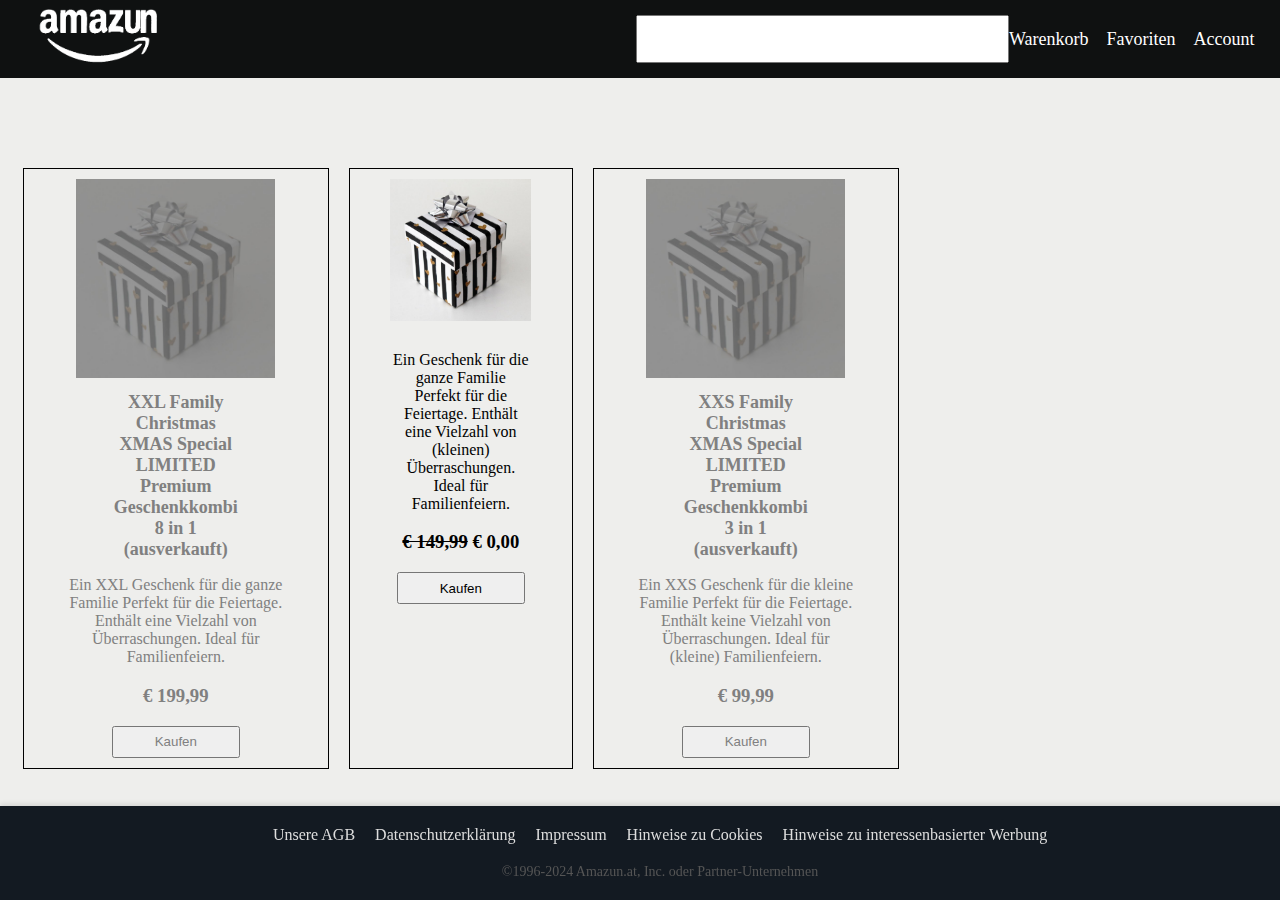
<file: index.html>
<!DOCTYPE html>
<html lang="en">
<head>
    <meta charset="UTF-8">
    <meta name="viewport" content="width=device-width, initial-scale=1.0">
    <title>Jonas Weihnachts Website</title>
    <link rel="stylesheet" href="index.css">
</head> 
    <body>
        <header>

            <div class="left-header">
                <a href="index.html">
                    <img class="logo" src="logo.png" alt="">
                </a>    
            </div>
                
            <input type="text">
            
            <div class="right-header">
                <div class="warenkorb">
                    Warenkorb 
                </div>
                
                <div class="favoriten">
                    Favoriten
                </div>

                <!--its acount and not account because the css doesnt work if its account-->
                <div class="acount">
                    Account
                </div>
            </div>


        </header>
        
        <div class="produkte">
            <div class="produkt-container" style="text-align: center;">
                <img class="produkt1" src="1000018810.jpg" alt="">
                <div class="produkte-text" style="color: grey; font-size: large; font-weight: bold;">
                    XXL Family Christmas XMAS Special LIMITED Premium Geschenkkombi 8 in 1 (ausverkauft)
                </div>
                <p style="padding-left: 2rem; padding-right: 2rem; color: gray;">
                    Ein XXL Geschenk für die ganze Familie
                    Perfekt für die Feiertage. 
                    Enthält eine Vielzahl von Überraschungen. 
                    Ideal für Familienfeiern.
                </p>
                <div style="text-align: center;">
                    <h3 style="color: grey;">€ 199,99</h3>
                    <button style="color: grey; width: 8rem; height: 2rem;">Kaufen</button>
                </div>
            
            </div>

            <div class="produkt-container" style="text-align: center;">
                <img class="produkt2" src="1000018809.jpg" alt="">
                <div class="produkte-text" style=" font-size: large; font-weight: bold;">
                        
                </div>
                <p style="padding-left: 2rem; padding-right: 2rem;">
                    Ein Geschenk für die ganze Familie
                    Perfekt für die Feiertage. 
                    Enthält eine Vielzahl von (kleinen) Überraschungen. 
                    Ideal für Familienfeiern.
                </p>
                <div style="text-align: center;">
                    <h3><s>€ 149,99</s> € 0,00</h3>
                    <a href="confirm.html"><button style="width: 8rem; height: 2rem;">Kaufen</button></a>
                </div>
            </div>
            
            

                <div class="produkt-container" style="text-align: center;">
                    <img class="produkt3" src="1000018810.jpg" alt="">
                    <div class="produkte-text" style="color: grey; font-size: large; font-weight: bold;">
                        XXS Family Christmas XMAS Special LIMITED Premium Geschenkkombi 3 in 1 (ausverkauft)
                    </div>
                    <p style="padding-left: 2rem; padding-right: 2rem; color: gray;">
                        Ein XXS Geschenk für die kleine Familie
                        Perfekt für die Feiertage. 
                        Enthält keine Vielzahl von Überraschungen. 
                        Ideal für (kleine) Familienfeiern.
                    </p>
                    <div style="text-align: center;">
                        <h3 style="color: grey;">€ 99,99</h3>
                        <button style="color: grey; width: 8rem; height: 2rem;">Kaufen</button>
                    </div>
                
                </div>
        </div>

        <footer>
            <div class="footer">
                <div class="footer-links">
                    <a href="#">Unsere AGB</a>
                    <a href="#">Datenschutzerklärung</a>
                    <a href="#">Impressum</a>
                    <a href="#">Hinweise zu Cookies</a>
                    <a href="#">Hinweise zu interessenbasierter Werbung</a>
                </div>
                <div class="footer-copyright">
                    ©1996-2024 Amazun.at, Inc. oder Partner-Unternehmen
                </div>
            </div>
        </footer>
    </body>
</html>
</file>
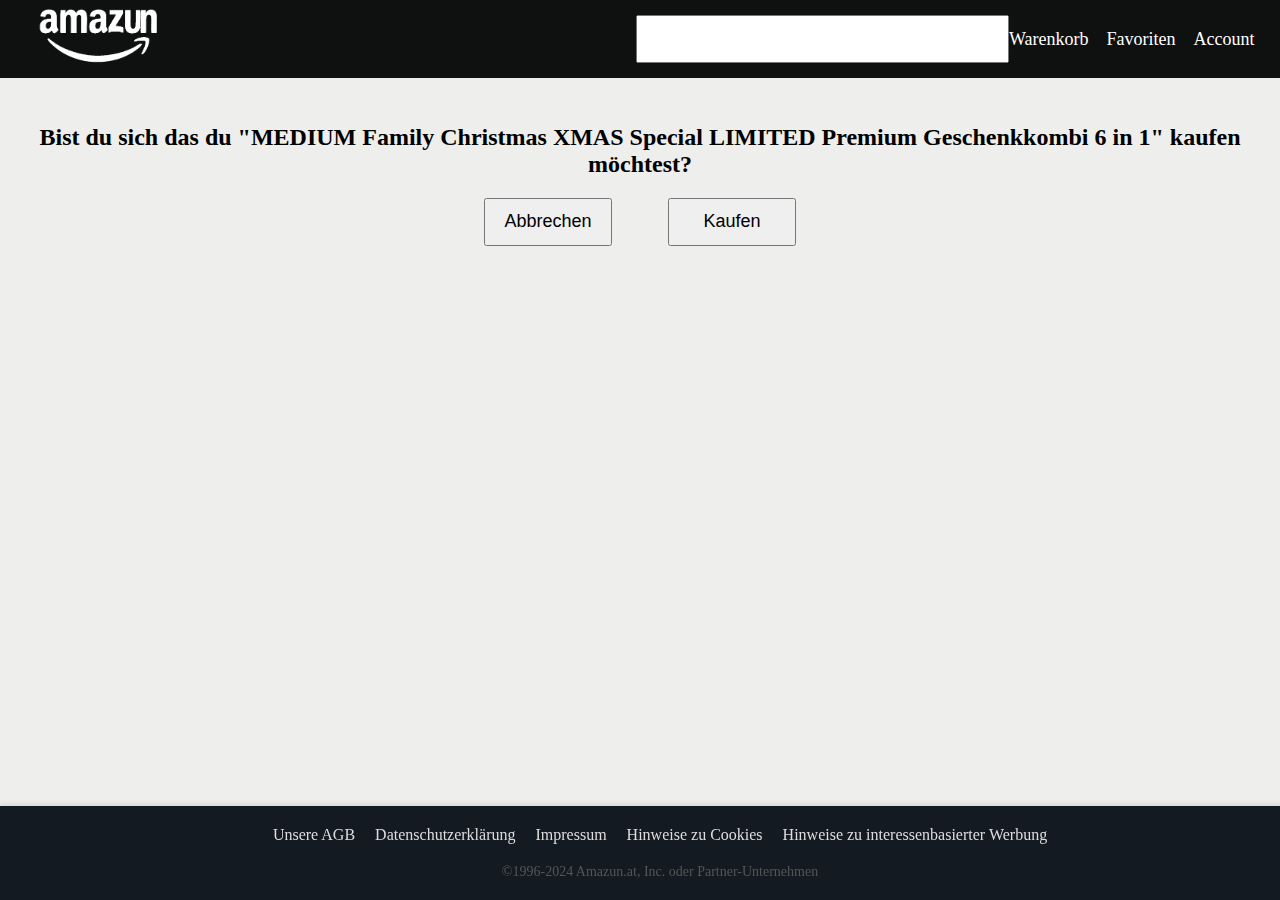
<file: confirm.html>
<!DOCTYPE html>
<html lang="en">
<head>
    <meta charset="UTF-8">
    <meta name="viewport" content="width=device-width, initial-scale=1.0">
    <title>Jonas Weihnachts Website</title>
    <link rel="stylesheet" href="index.css">
</head> 
    <body>
        <header>

            <div class="left-header">
                <img class="logo" src="logo.png" alt="">
            </div>
                
            <input type="text">
            
            <div class="right-header">
                <div class="warenkorb">
                    Warenkorb 
                </div>
                
                <div class="favoriten">
                    Favoriten
                </div>

                <!--its acount and not account because the css doesnt work if its account-->
                <div class="acount">
                    Account
                </div>
            </div>


        </header>
        

        
        <h2 style="text-align: center; padding-top: 2%;">Bist du sich das du "MEDIUM Family Christmas XMAS Special LIMITED Premium Geschenkkombi 6 in 1" kaufen möchtest?</h2>
        <div style="text-align: center;">
            <a href="index.html"><button style="width: 8rem; height: 3rem; font-size: large;">Abbrechen</button></a>
            &emsp;&emsp;&emsp;
            <a href="kaufen.html"><button style="width: 8rem; height: 3rem; font-size: large;">Kaufen</button></a>
        </div>

        <footer>
            <div class="footer">
                <div class="footer-links">
                    <a href="#">Unsere AGB</a>
                    <a href="#">Datenschutzerklärung</a>
                    <a href="#">Impressum</a>
                    <a href="#">Hinweise zu Cookies</a>
                    <a href="#">Hinweise zu interessenbasierter Werbung</a>
                </div>
                <div class="footer-copyright">
                    ©1996-2024 Amazun.at, Inc. oder Partner-Unternehmen
                </div>
            </div>
        </footer>
    </body>
</html>
</file>
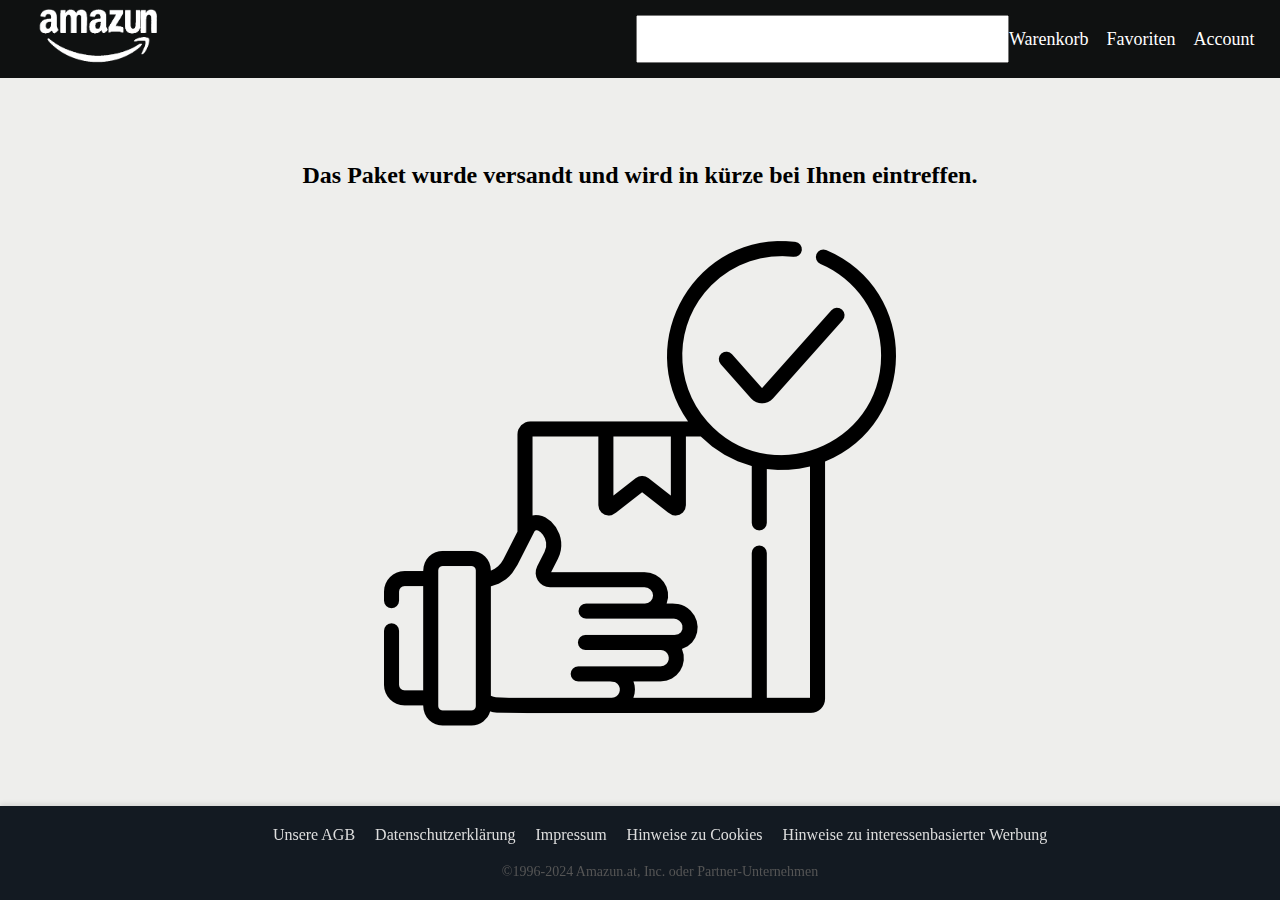
<file: kaufen.html>
<!DOCTYPE html>
<html lang="en">
<head>
    <meta charset="UTF-8">
    <meta name="viewport" content="width=device-width, initial-scale=1.0">
    <title>Jonas Weihnachts Website</title>
    <link rel="stylesheet" href="index.css">
</head> 
    <body>
        <header>

            <div class="left-header">
                <a href="index.html">
                    <img class="logo" src="logo.png" alt="">
                </a>
            </div>
                
            <input type="text">
            
            <div class="right-header">
                <div class="warenkorb">
                    Warenkorb 
                </div>
                
                <div class="favoriten">
                    Favoriten
                </div>

                <!--its acount and not account because the css doesnt work if its account-->
                <div class="acount">
                    Account
                </div>
            </div>


        </header>
        

        
        <h2 style="text-align: center; padding-top: 5%;">Das Paket wurde versandt und wird in kürze bei Ihnen eintreffen.</h2>
        &emsp;
        <div style="text-align: center;"><img src="delivered.png"></div>
        

        <footer>
            <div class="footer">
                <div class="footer-links">
                    <a href="#">Unsere AGB</a>
                    <a href="#">Datenschutzerklärung</a>
                    <a href="#">Impressum</a>
                    <a href="#">Hinweise zu Cookies</a>
                    <a href="#">Hinweise zu interessenbasierter Werbung</a>
                </div>
                <div class="footer-copyright">
                    ©1996-2024 Amazun.at, Inc. oder Partner-Unternehmen
                </div>
            </div>
        </footer>
    </body>
</html>
</file>
<file: index.css>
body{
    background-color: #eeeeec;
    margin: 0;
    padding: 0;
}

header{
    display: flex;
    justify-content: space-between;
    top: 0;
    font-size: 2rem;
    color: white;
    background-color: #0f1111;
}

input{
    top: 0;
    text-align: center;
    font-size: medium;
    width: 30%;
    margin-top: 15px;
    margin-bottom: 15px;
}

.left-header{
    margin-left: 2%;
}

.right-header{
    margin-right: 2%;
    display: flex;
    align-items: center;
    justify-content:space-between;
}

.warenkorb{
    font-size: large;
    &:hover{
        text-decoration: underline;
    }
}

.acount{
    font-size: large;
    &:hover{
        text-decoration: underline;
    }
}

.favoriten{
    font-size: large;
    margin-left: 1em;
    margin-right: 1em;
    &:hover{
        text-decoration: underline;
    }
}

.produkte{
    align-content: center;
    text-align: left;
    display: flex;
    justify-content: left;
    width: 70%;
    margin-left: 1%;
    margin-right: 10%;
    margin-top: 5rem;  
}

.produkte-text{
    color: black;
    align-content: center;
    display: flex;
    justify-content: center;
    margin-left: 5rem;
    margin-right: 5rem;
    font-size: 1.25rem;
    margin-top: 10px; /* Abstand zwischen Bild und Text */
}

.logo{
    width: 20%;
    height: auto; 
    margin-left: 2%;
    margin-top: 1%;
    margin-bottom: 1%;
}

.produkt1{
    height: auto;
    width: 70%;
}
.produkt2{
    height: auto;
    width: 70%;
}
.produkt3{
    height: auto;
    width: 70%;
}

.footer {
    background-color: #131A22;
    text-align: center;
    padding: 20px;
    position: fixed;
    bottom: 0;
    width: 100%;
    box-shadow: 0 -2px 5px rgba(0,0,0,0.1);
}

.footer-links {
    display: flex;
    justify-content: center;
    gap: 20px;
    margin-bottom: 20px;
}

.footer-links a {
    text-decoration: none;
    color: #DDD;
}

.footer-links a:hover {
    text-decoration: underline;
}

.footer-copyright {
    font-size: 14px;
    color: #555;
}

.produkt-container {
    border: 1px solid #000; /* Schwarze Umrandung */
    padding: 10px; /* Innenabstand */
    margin: 10px; /* Außenabstand */
    display: inline-block; /* Inline-Block-Layout */
    text-align: center; /* Zentrierter Text */
}
</file>
